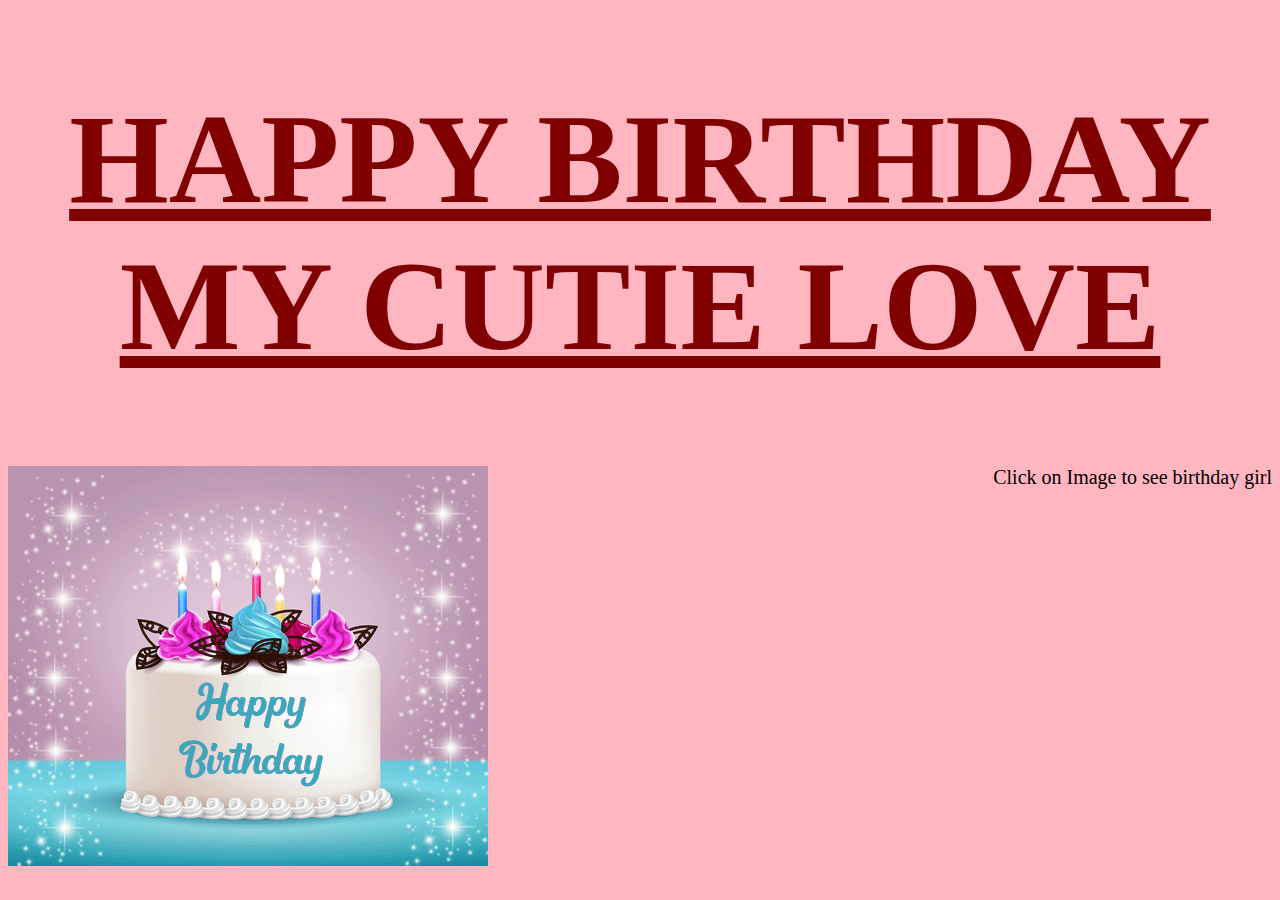
<file: hbd.html>
<!DOCTYPE html>
<html>

<head>
	<meta charset="utf-8">
	<meta name="viewport" content="width=device-width, initial-scale=1">
	<title>HAPPY BIRTHDAY "MADHU"</title>
	<link rel="icon" type="image/x-icon" href="hbd_icon.png">
	<link rel="stylesheet" type="text/css" href="hbdstyle.css">
</head>
<header>
	<h1 id="start">
		<u> HAPPY BIRTHDAY MY CUTIE LOVE </u>
	</h1>
</header>
<body>
	<div>
		<nav>
			<span><a href="second_html.html"><img src="hbd_gif.gif" style="max-width: 100%; height: auto;"></a></span>
			<span style="float: right; font-size: 20px;">Click on Image to see birthday girl</span>
		</nav>
	</div>
</body>

</html>
</file>
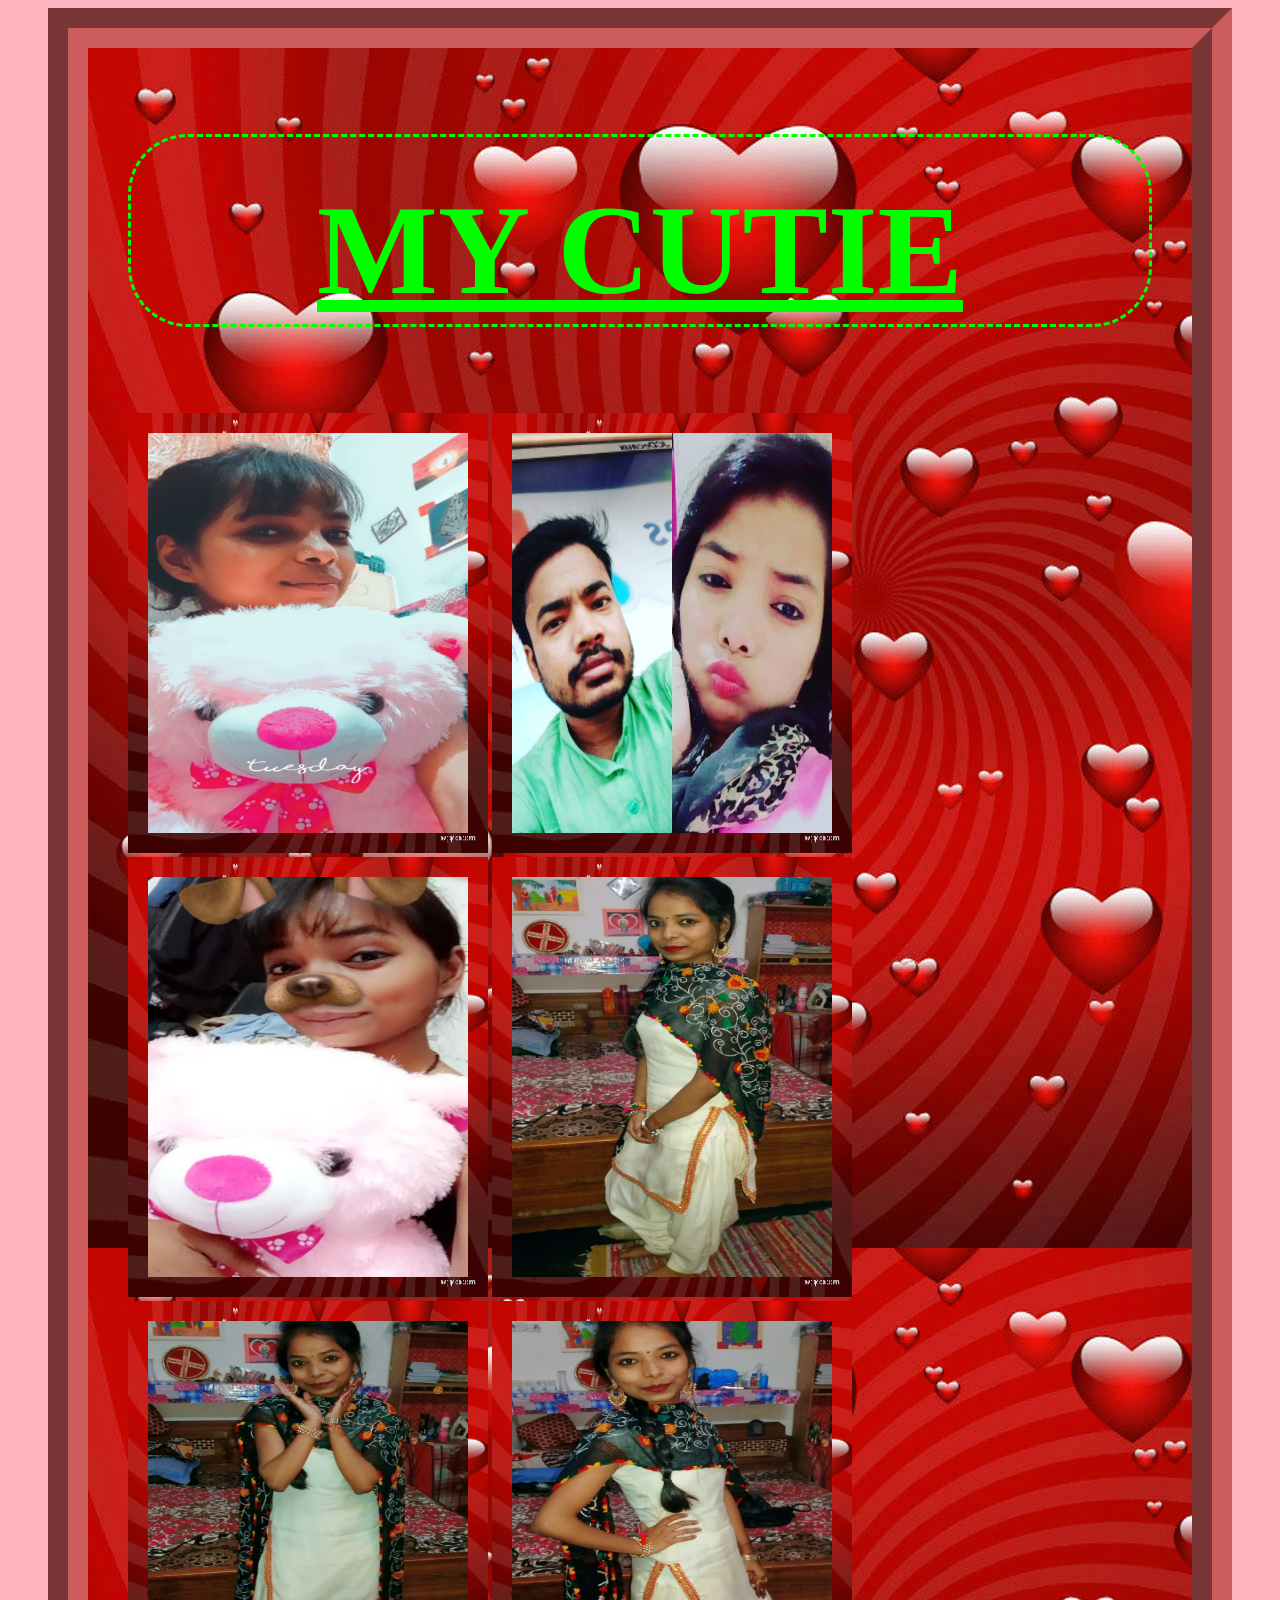
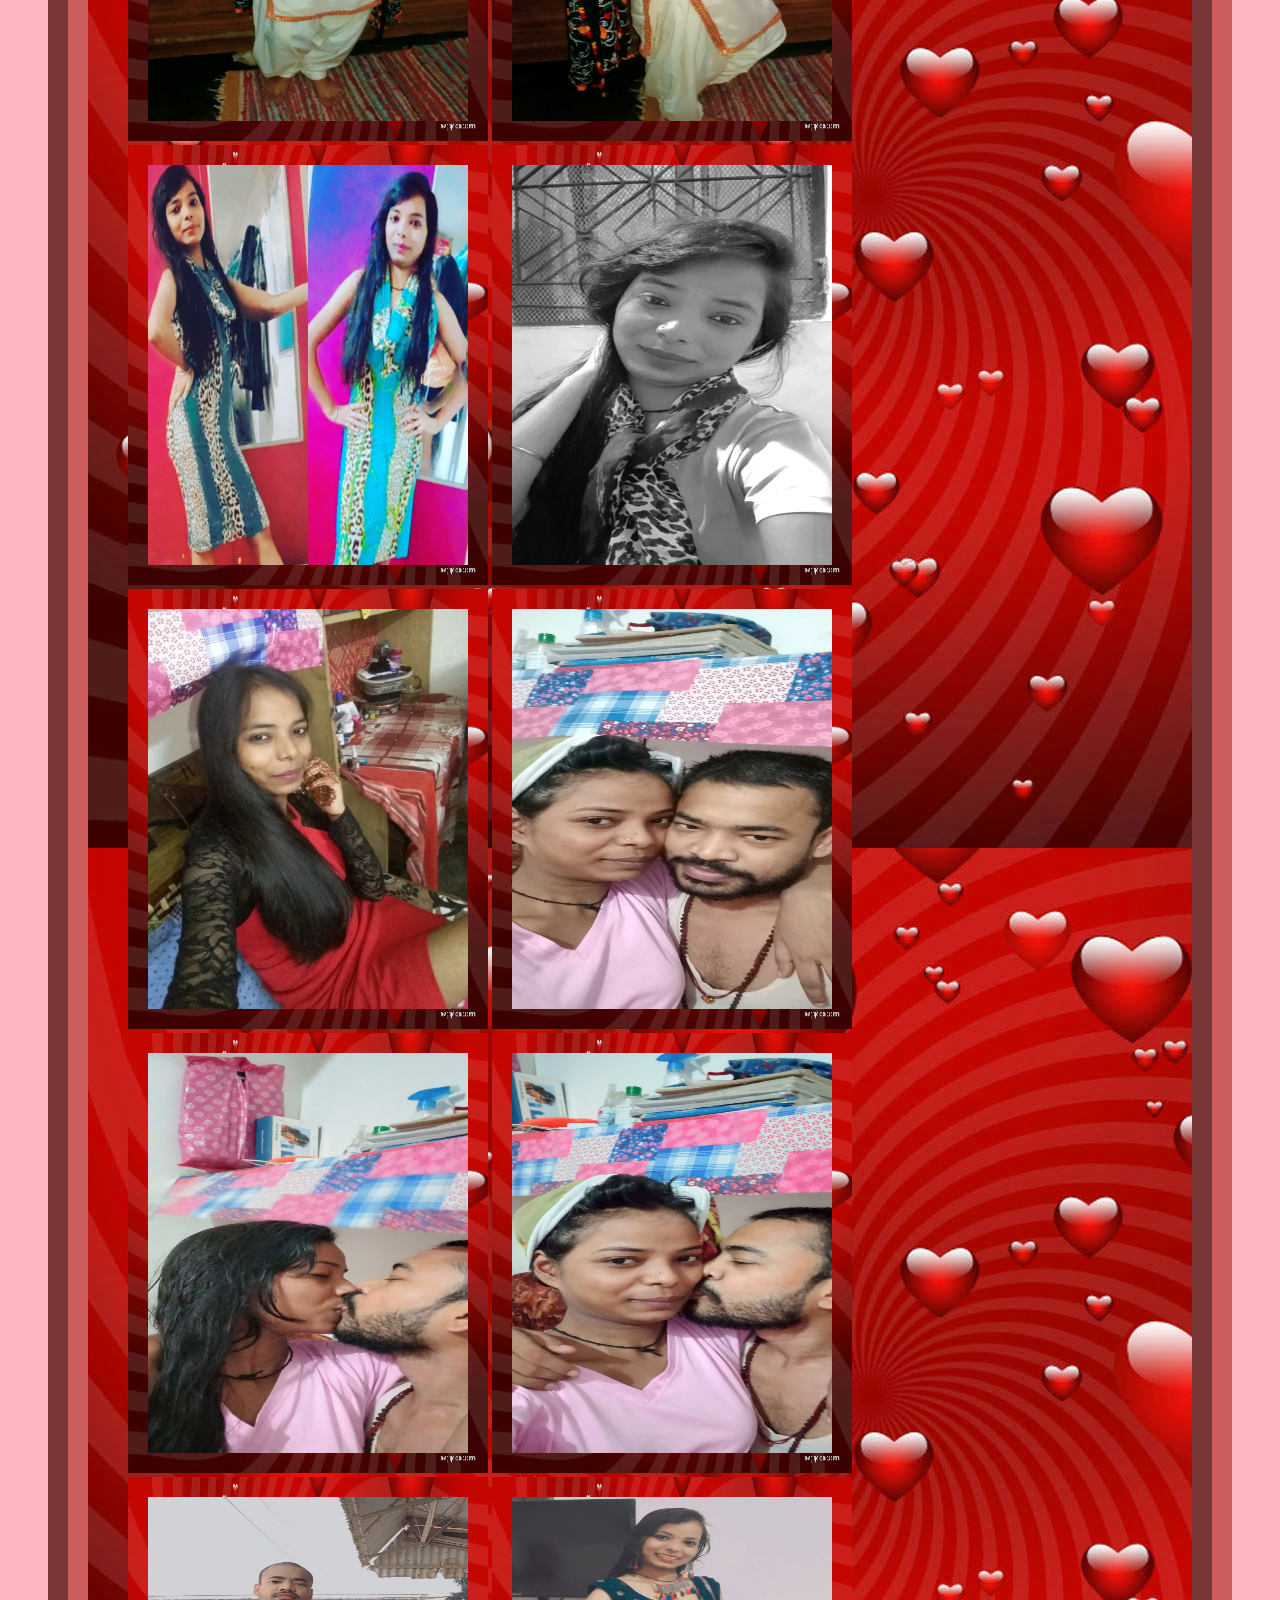
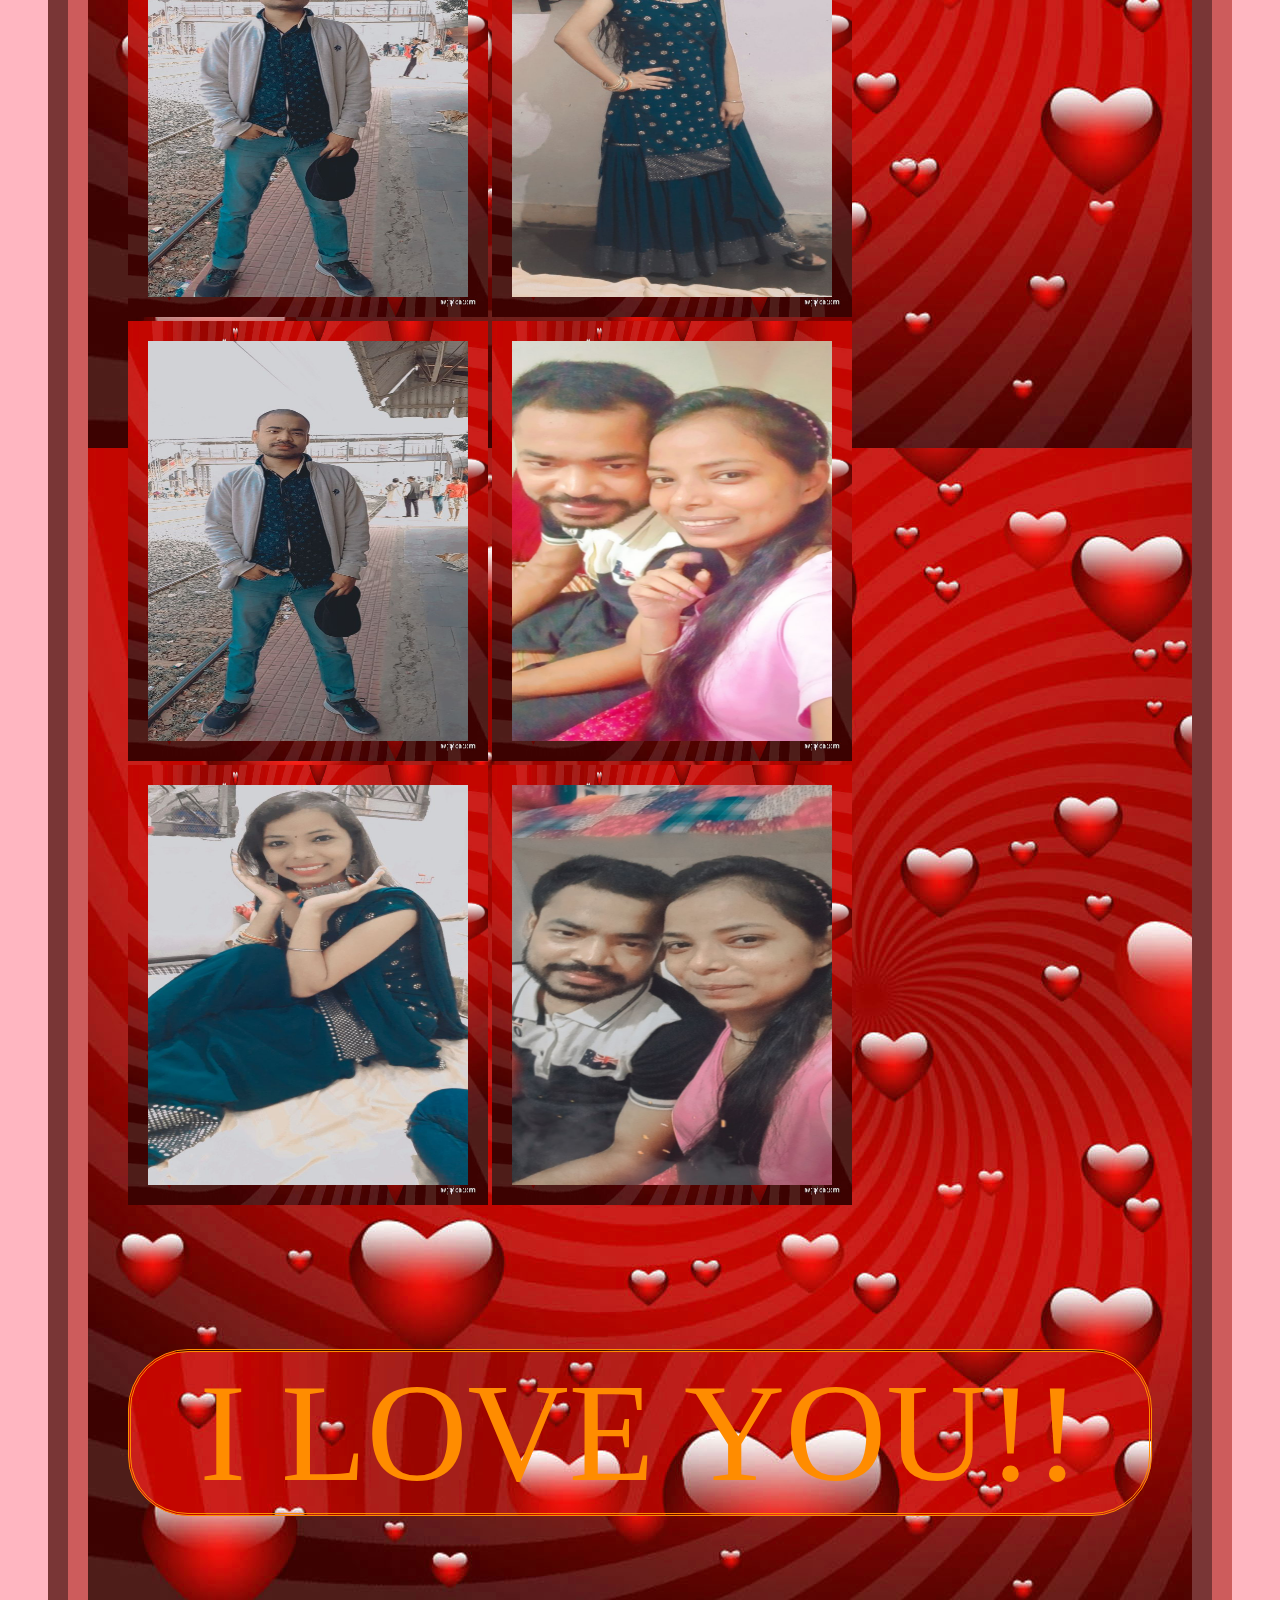
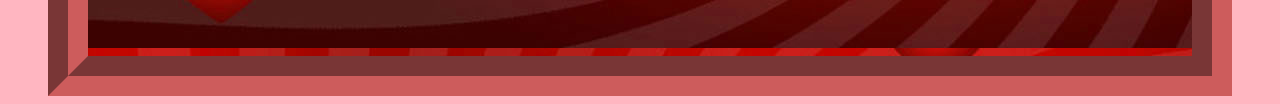
<file: second_html.html>
<!DOCTYPE html>
<html lang="en">

<head>
    <meta charset="UTF-8">
    <meta http-equiv="X-UA-Compatible" content="IE=edge">
    <meta name="viewport" content="width=device-width, initial-scale=1.0">
    <title>Love You Baby</title>
    <link rel="icon" type="image/x-icon" href="hbd_icon.png">
    <link rel="stylesheet" type="text/css" href="second_css.css">
</head>

<body>
    <div class="one">
        <h1 style="font-size: 10vw; border: dashed; border-radius: 60px ;"><u> MY CUTIE</u></h1>
        <img src="one.jpg">
        <img src="back.jpg">
        <img src="two.jpg">
        <img src="three.jpg">
        <img src="four.jpg">
        <img src="five.jpg">
        <img src="six.jpg">
        <img src="seven.jpg">
        <img src="eight.jpg">
        <img src="first_p.jpg">
        <img src="first_a.jpg">
        <img src="first_e.jpg">
        <img src="gyan.jpg">
        <img src="cutie.jpg">
        <img src="gyan_2.jpg">
        <img src="gyan_3.jpg">
        <img src="gyan_5.jpg">
        <img src="gyan_4.jpg">
        <p
            style="font-size: 140px; text-align: center; color: darkorange; border: double; border-radius: 60px; 
            background-image: url(heart.jpeg);">
            I LOVE YOU!!</p>
    </div>


</body>

</html>
</file>
<file: hbdstyle.css>
#start{
	text-align: center;
	font-size: 10vw;
	color: maroon;
	background-color: lightpink;
}
body{
	background-color: lightpink;
}
</file>
<file: second_css.css>
h1{
    text-align: center;
    font-size: 70px;
    color: lime;
    padding-top: 40px;
}
.one{
    padding-left: 40px;
    padding-right: 40px;
    border: 40px groove;
    border-color: indianred;
    background-image: url(heart.jpeg);
}
img{
    height: 400px;
    width: 320px;
    border: 20px solid;
    border-image: url(heart.jpeg) 30 round;
}
body{
    padding-left: 40px;
    padding-right: 40px;
    background-color: lightpink;
}
</file>
